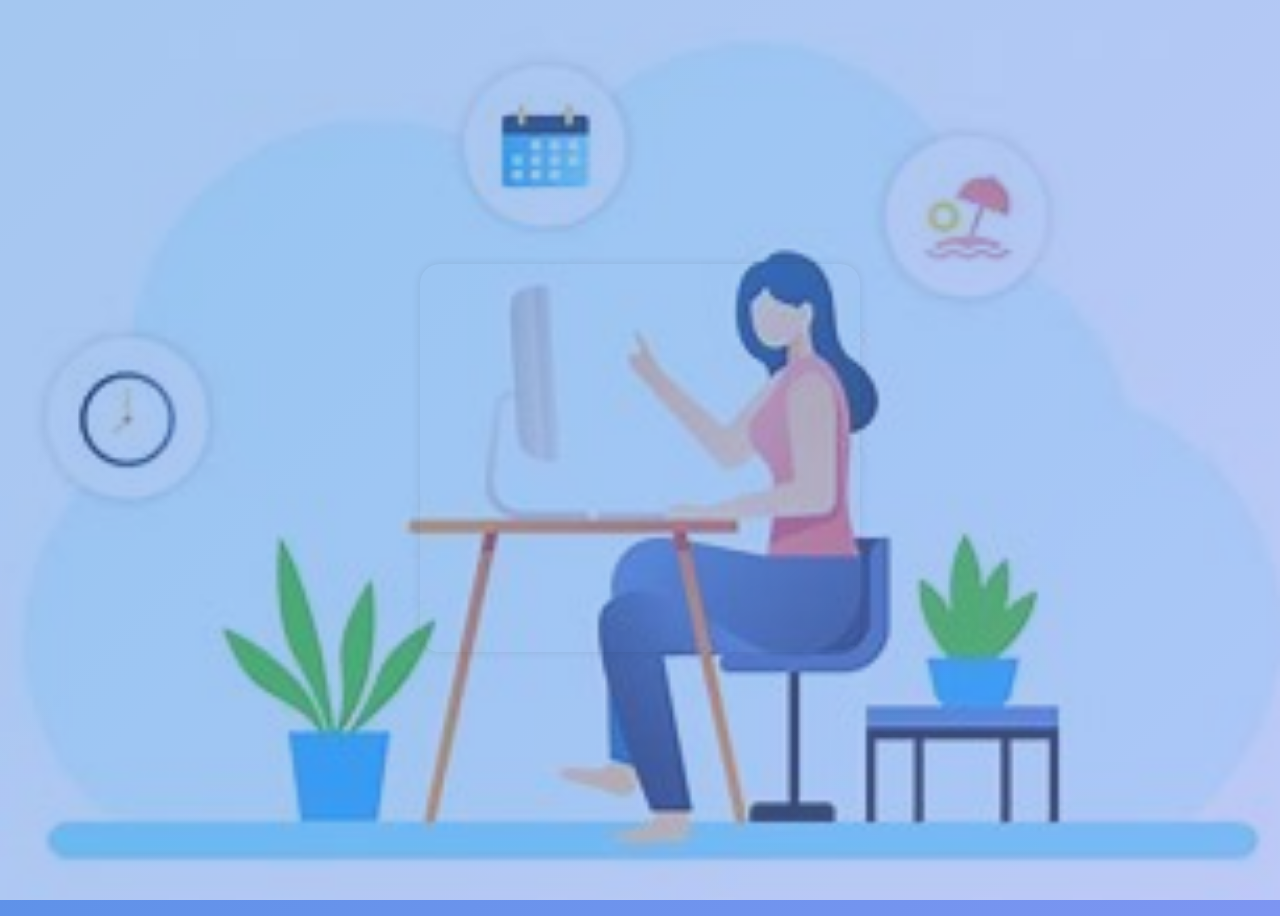
<file: frontend/views/leaves/leaveRequest.html>
<!DOCTYPE html>
<html lang="en">
<head>
    <meta charset="UTF-8">
    <meta name="viewport" content="width=device-width, initial-scale=1.0">
    <title>Leave Request</title>
    <link rel="stylesheet" href="style2.css">
    <link rel="stylesheet" href="https://cdnjs.cloudflare.com/ajax/libs/font-awesome/5.15.4/css/all.min.css">
</head>
<body>
    <div class="container">
        <div class="header">
            <h2 id="welcomeMessage"></h2>
            <button id="logoutButton" class="btn-logout">Logout</button>
        </div>


        <div class="icon">
          
            <i class="fa fa-envelope-open" aria-hidden="true"></i>
           
        </div>


        <h2>Submit Leave Request</h2>
        <form id="leaveRequestForm" class="form">
            <div class="input-box">
            <label for="reason">Reason:</label>
            <input type="text" id="reason" name="reason" required>
            </div><br><br>
             
            <div class="input-box">
            <label for="dateFrom">From:</label>
            <input type="date" id="dateFrom" name="dateFrom" required>
             </div><br><br>
             <div class="input-box">
            <label for="numOfDays">Number of Days:</label>
            <input type="number" id="numOfDays" name="numOfDays" required><br><br>
              
            </div>

            <div class="input-box">
            <label for="applicationDate">Application Date:</label>
            <input type="date" id="applicationDate" name="applicationDate" required><br><br>
            </div>
            <button type="submit" class="btn">Submit</button>
        </form>


        <h3>Your Leave Requests</h3>
        <ul id="leaveRequests" class="leave-list"></ul>
    </div>
    <img src="./OIP.jpg" alt="Side Image" class="side-image">



    <script src="leaveRequest.js"></script>
</body>
</html>
</file>
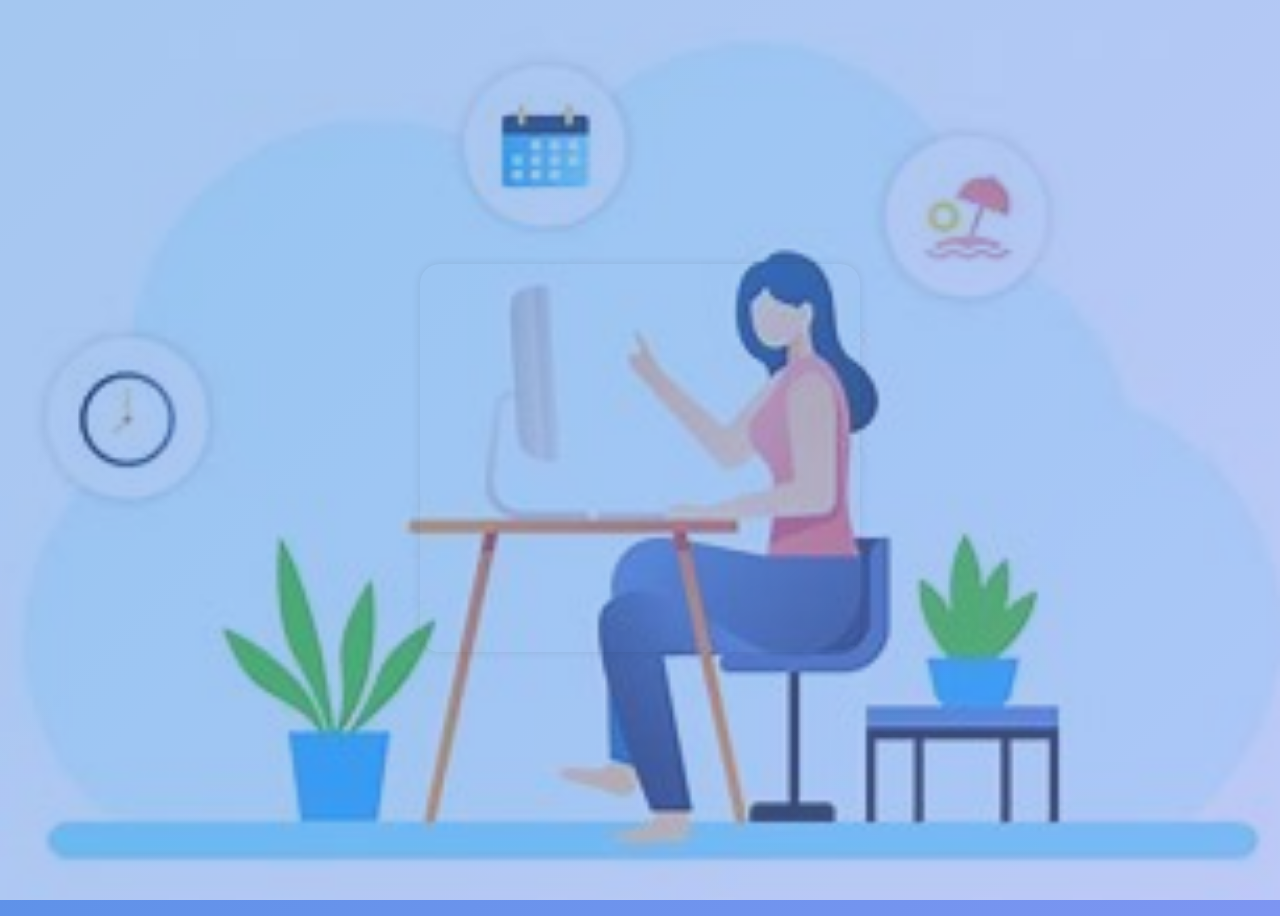
<file: frontend/views/leaves/login.html>
<!DOCTYPE html>
<html lang="en">

<head>
    <meta charset="UTF-8">
    <meta name="viewport" content="width=device-width, initial-scale=1.0">
    <title>Login</title>
    <link rel="stylesheet" href="styles.css">
    <link rel="stylesheet" href="https://cdnjs.cloudflare.com/ajax/libs/font-awesome/5.15.4/css/all.min.css">

</head>

<body>
    <img src="./OIP.jpg" alt="Background Image" class="background-image">

    <div class="container">
        <div class="login-form">
            <div class="icon">
                <i class="fas fa-user-circle"></i>
                <i class="fa fa-id-card-o" aria-hidden="true"></i>
            </div>

            <h2>Login</h2>
            <form id="loginForm" class="form">
                
                    <div class="input-box">
                        <input type="text" id="username" name="username" required>
                        <label for="username">Username:</label>

                    </div>
             
                    <div class="input-box">
                        <input type="password" id="password" name="password" required>
                        <label for="password">Password:</label>
                    </div>


                    <button type="submit" class="btn">Login</button>
                </form>
        </div>
    </div>

    <script src="login.js"></script>
</body>

</html>
</file>
<file: frontend/views/leaves/style2.css>
/* Global Styles */
body {
    display: flex;
    align-items: center;
    margin-left: 50px;
    min-height: 100vh;
    background: linear-gradient(135deg, #7088e6, #7fb8f0);
    padding: 10px;
}



.container {
    width: 500px;
    padding: 55px;
    height: inherit;
    background: linear-gradient(135deg, #96bdea, #67b2f4);
    border-radius: 12px;
    box-shadow: 25px 26px rgba(0, 0, 0, 0.2);
    text-align: center;
    animation: fadeIn 0.8s ease;
}

.side-image {
    width: 600px;
    height:1200px;

    border: none;
    outline: none;
    opacity: 3;
    filter: grayscale(20%) contrast(50%);
    position:absolute;
    right: 1px;
    top: 550px;
    margin-top: 2px;
    margin-bottom: 2px;
    transform: translateY(-50%);
    border-radius: 10px;
}

.header {
    display: flex;
    justify-content: space-between;
    align-items: center;
    margin-bottom: 20px;
}

#logoutButton {
    padding: 5px 15px;
    font-size: 0.9rem;
    background: #c53f63;
    color: white;
    border: none;
    border-radius: 8px;
    cursor: pointer;
}

#logoutButton:hover {
    background: #c9302c;
}

h2 {
    color: #092e59;
    margin-bottom: 20px;
}


.form {
    display: flex;
    flex-direction: column;
    gap: 15px;
}




.icon {
    text-align: center;
    font-size: 3rem;
    color: #05203f;
}
.input-box input{
    color: #1d2d74;
}


.input-box input[type="text"],
.input-box input[type="date"],
.input-box input[type="number"] {
    width: 100%;
    padding: 10px;
    font-size: 1rem;
    border: 1px solid #ddd;
    border-radius: 15px;
    outline: none;
    background-color: #dac8c8;
    transition: border-color 0.3s ease;
}

.input-box input:focus {
    border-color: #170f53;
    background-color: #9eaec1;
}

.input-box label {
    font-weight: bold;
    color: #092e59;
    margin-right: 2px;
}

input[type="text"]:focus~label,
input[type="date"]:focus~label,
input[type="number"]:focus~label {
    color: #4a90e2;
}




.btn {
    width: 100%;
    padding: 10px;
    border: none;
    border-radius: 20px;
    background: #0e0c54;
    color: #fff;
    font-size: 1rem;
    cursor: pointer;
}



.btn:hover {
    background-color: #092e59;
}

.leave-list {
    list-style-type: none;
    padding: 0;
    margin-top: 20px;
}

.leave-list li {
    background-color: #eef5ff;
    border: 1px solid #ddd;
    border-radius: 8px;
    margin-bottom: 10px;
    padding: 10px;
    color: black;
    display: flex;
    justify-content: space-between;
    align-items: center;
}



.status3 {
    font-weight: bold;
    text-transform: uppercase;
    background-color:#d5adbe ;
    color:#092e59 ;
    width: 500px;
}

.status.pending {
    color: #d38314;
}

.status.approved {
    color: #38ae38;
}

.status.rejected {
    color: #d9534f;
}


@keyframes fadeIn {
    from {
        opacity: 0;
        transform: translateY(-10px);
    }

    to {
        opacity: 1;
        transform: translateY(0);
    }
}

/* Responsive Design */
@media (max-width: 500px) {
    .container {
        padding: 15px;
    }
}
</file>
<file: frontend/views/leaves/styles.css>
/* Global Styles */
body {
    display: flex;
    align-items: center;
    justify-content: center;
    min-height: 100vh;
    background: linear-gradient(135deg, #4a90e2, #7d95f2);
}

.background-image {
    position: absolute;
    top: 0;
    left: 0;
    width: 100%;
    height: 100vh;
    object-fit: cover;
    z-index: -1; 
    opacity: 0.5; }

.container {
    position: relative; 
    z-index: 1;
    width: 100%;
    max-width: 400px;
    padding: 20px;
    
    box-shadow: 0 0 10px rgba(0, 0, 0, 0.1);
    border-radius: 20px;
    transition: opacity 1s ease, transform 1s ease;
}
.side-image {
    border: none;
    outline: none;
    opacity: 3;
    filter: grayscale(20%) contrast(50%);
    border-radius: 0;
      position: absolute;
      right: 20px; 
      top: 450px; 
      transform: translateY(50%);
      width: 50%; 
      border-radius: 10px;
      box-shadow: 0 4px 8px rgba(0, 0, 0, 0.2);
  }

.header {
    display: flex;
    justify-content: space-between;
    align-items: center;
    margin-bottom: 20px;
}

h2 {
    text-align: center;
    color: #1b2872;
    margin-bottom: 20px;
    
}

.login-form {
    background: linear-gradient(135deg, #4a90e2, #84cee4);
    border-radius: 10px;
    box-shadow: 0 4px 8px rgba(0, 0, 0, 0.2);
    padding: 2rem;
    opacity: 0;
    transform: translateY(-100px);
    animation: fadeIn 1s forwards;
}

.icon {
    text-align: center;
    font-size: 3rem;
    color: #05203f;
}

.login-form h2 {
    text-align: center;
    margin-bottom: 1rem;
    color: #05203f;
}

.input-box {
    position: relative;
    margin-bottom: 1.5rem;
}

.input-box input {
    width: 100%;
    padding: 10px;
    font-size: 1rem;
    border: none;
    border-bottom: 2px solid #ddd;
    outline: none;
    background: transparent;
    color: #100f0f;
}


.input-box label {
    position: absolute;
    top: 50%;
    left: 10px;
    transform: translateY(-50%);
    transition: 0.3s;
    pointer-events: none;
    color: #05203f;
    font-size: 25px;
}

.input-box input{
    color: #05203f;
}




.input-box input:focus ~ label,
.input-box input:valid ~ label {
    top: -3px;
    color:#2f479e;
}

.btn {
    width: 100%;
    padding: 10px;
    border: none;
    outline: none;
    background: #05203f;
    color: white;
    font-size: 1rem;
    border-radius: 5px;
    cursor: pointer;
    border-radius: 20px;
}

.btn-logout {
    padding: 5px 10px;
    font-size: 14px;
    background-color: #da1c1c;
    border-radius: 5px;
    cursor: pointer;
    border: none;
    font-size: 1rem;
    padding: 10px;
    color: white;
}

.btn:hover, .btn-logout:hover {
    background-color: #b42121;
}

.leave-list {
    list-style-type: none;
    padding: 0;
}

.leave-list li {
    background-color: #e9ecef;
    margin: 5px 0;
    padding: 10px;
    border-radius: 4px;
    font-size: 14px;
}


.leave-item {
    padding: 10px;
    border: 1px solid #ddd;
    margin-bottom: 10px;
    background-color: #f9f9f9;
    border-radius: 4px;
}

.status {
    font-weight: bold;
}

.status.pending {
    color: #f0ad4e;
}

.status.approved {
    color: #5cb85c;
}

.status.rejected {
    color: #d9534f;
}
.actions p {
    text-align: center;
    margin-top: 10px;
    color: #b42192;
}

.actions p a {
    color: #b42192;
    text-decoration: none;
    font-weight: bold;
}

@keyframes fadeIn {
    to {
        opacity: 1;
        transform: translateY(0);
    }
}


@media (max-width: 500px) {
    .container {
        padding: 10px;
    }

    .login-form {
        padding: 1.5rem;
    }
}
</file>
